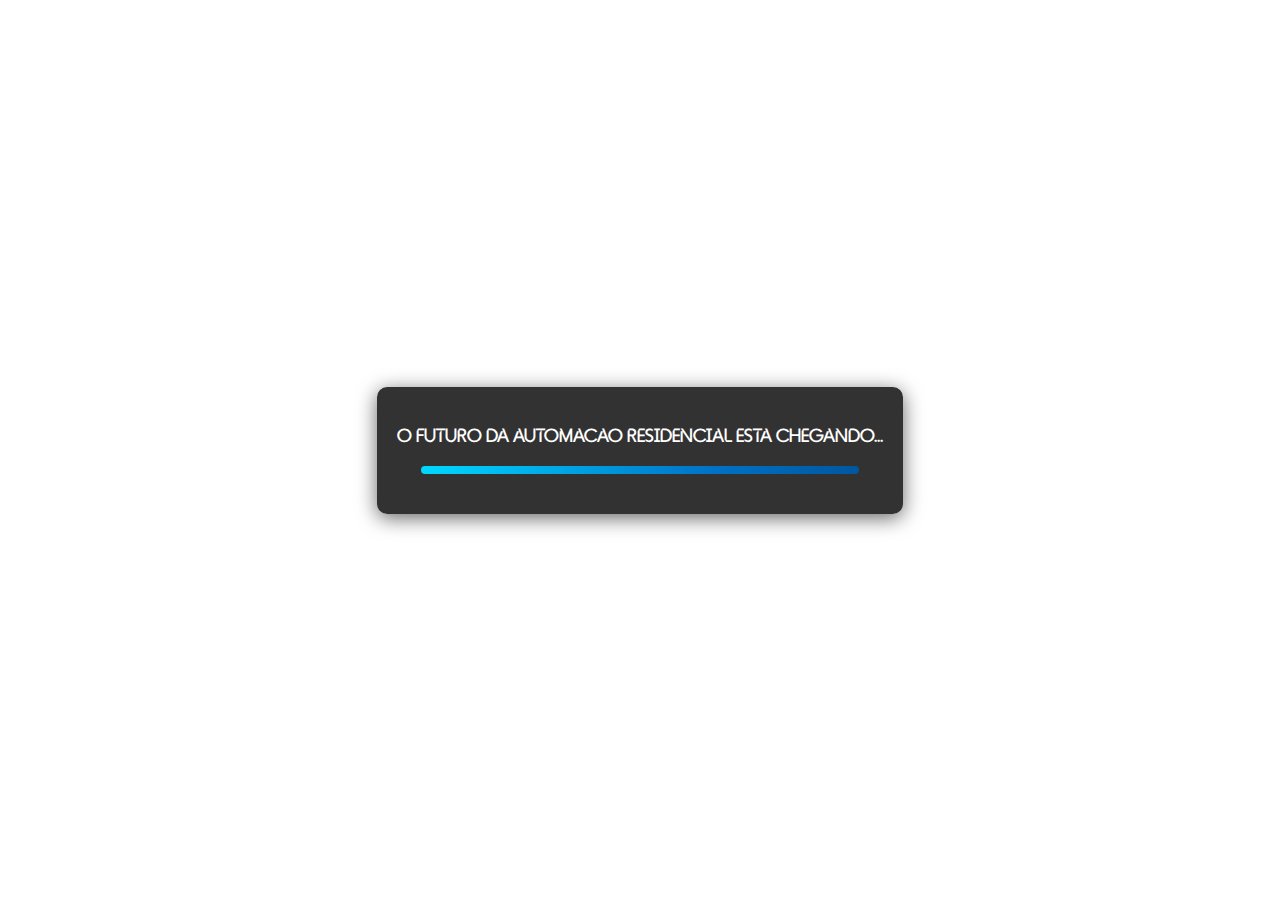
<file: index.html>
<!DOCTYPE html>
<html lang="pt-br">
<head>
    <meta charset="UTF-8">
    <meta name="viewport" content="width=device-width, initial-scale=1.0">
    <title>Future ON - Automação Residencial</title>
    <!-- Importando o CSS externo -->
    <link rel="stylesheet" href="styles.css">
</head>
<body>
    <div class="container">
        <!-- <h1>Em Breve</h1> -->
		
        <p>O futuro da automação residencial está chegando...</p>
		
		<!-- Barra Alexa animada -->
        <div class="alexa-bar"></div>
		
        <!-- <div class="social-buttons">
            <a href="https://wa.me/5514997040256" class="social-button whatsapp" aria-label="WhatsApp">F</a>
        </div> -->
    </div>
</body>
</html>
</file>
<file: styles.css>
@font-face {
    font-family: 'Flyhead';
    src: url('fonts/Flyhead Regular.otf') format('opentype');
    font-weight: normal;
    font-style: normal;
}
@font-face {
    font-family: 'Flyhead';
    src: url('fonts/Flyhead Bold.otf') format('opentype');
    font-weight: bold;
    font-style: normal;
}
@font-face {
    font-family: 'Flyhead';
    src: url('fonts/Flyhead Light.otf') format('opentype');
    font-weight: 300; /* Peso leve */
    font-style: normal;
}

body {
    margin: 0;
    padding: 0;
    font-family: 'Flyhead', sans-serif;
    color: #fff;
    overflow: hidden;
    background: #ffffff;
    display: flex;
    justify-content: center;
    align-items: center;
    height: 100vh;
    text-align: center;
}

.container {
    position: relative;
    background: rgba(28, 28, 28, 0.9);
    padding: 20px;
    border-radius: 10px;
    box-shadow: 0 4px 20px rgba(0, 0, 0, 0.6);
    max-width: 70%;
    z-index: 1;
}

h1 {
    font-size: 2.5em;
    margin: 0;
    color: #00e676;
    animation: pulse 2s infinite;
}

p {
    font-size: 1.2em;
    margin: 20px 0;
}

.social-buttons {
    display: flex;
    justify-content: center;
    gap: 10px;
    margin-top: 20px;
}

.social-button {
    display: inline-block;
    width: 40px;
    height: 40px;
    border-radius: 50%;
    background: #fff;
    color: #000;
    font-size: 1.2em;
    text-align: center;
    line-height: 40px;
    text-decoration: none;
    transition: background 0.3s, color 0.3s;
}

.social-button:hover {
    background: #00e676;
    color: #fff;
}

.social-button.facebook { background: #3b5998; }
.social-button.twitter { background: #1da1f2; }
.social-button.instagram { background: #e1306c; }
.social-button.whatsapp {
    background: #25d366;
    color: #fff;
    font-size: 1.1em;
}

@keyframes pulse {
    0% { text-shadow: 0 0 15px rgba(0, 255, 118, 0.8); }
    50% { text-shadow: 0 0 30px rgba(0, 255, 118, 0.6); }
    100% { text-shadow: 0 0 15px rgba(0, 255, 118, 0.8); }
}

/* Estilo da barra Alexa */
.alexa-bar {
    width: 90%;
    max-width: 600px;
    height: 8px;
    border-radius: 50px;
    background: linear-gradient(90deg, #00d8ff, #00a4e4, #0072c6, #00579f, #0072c6, #00a4e4, #00d8ff);
    background-size: 200%;
    animation: gradient-move 5s linear infinite;
    margin: 20px auto;
}

@keyframes gradient-move {
    0% {
        background-position: 200% 0;
    }
    100% {
        background-position: -200% 0;
    }
}

@media (max-width: 600px) {
    h1 {
        font-size: 1.8em;
    }
    p {
        font-size: 1em;
    }
    .alexa-bar {
        height: 5px; /* Reduz a altura da barra em telas menores */
    }
    .social-button {
        width: 35px;
        height: 35px;
        line-height: 35px;
        font-size: 1em;
    }
}
</file>
